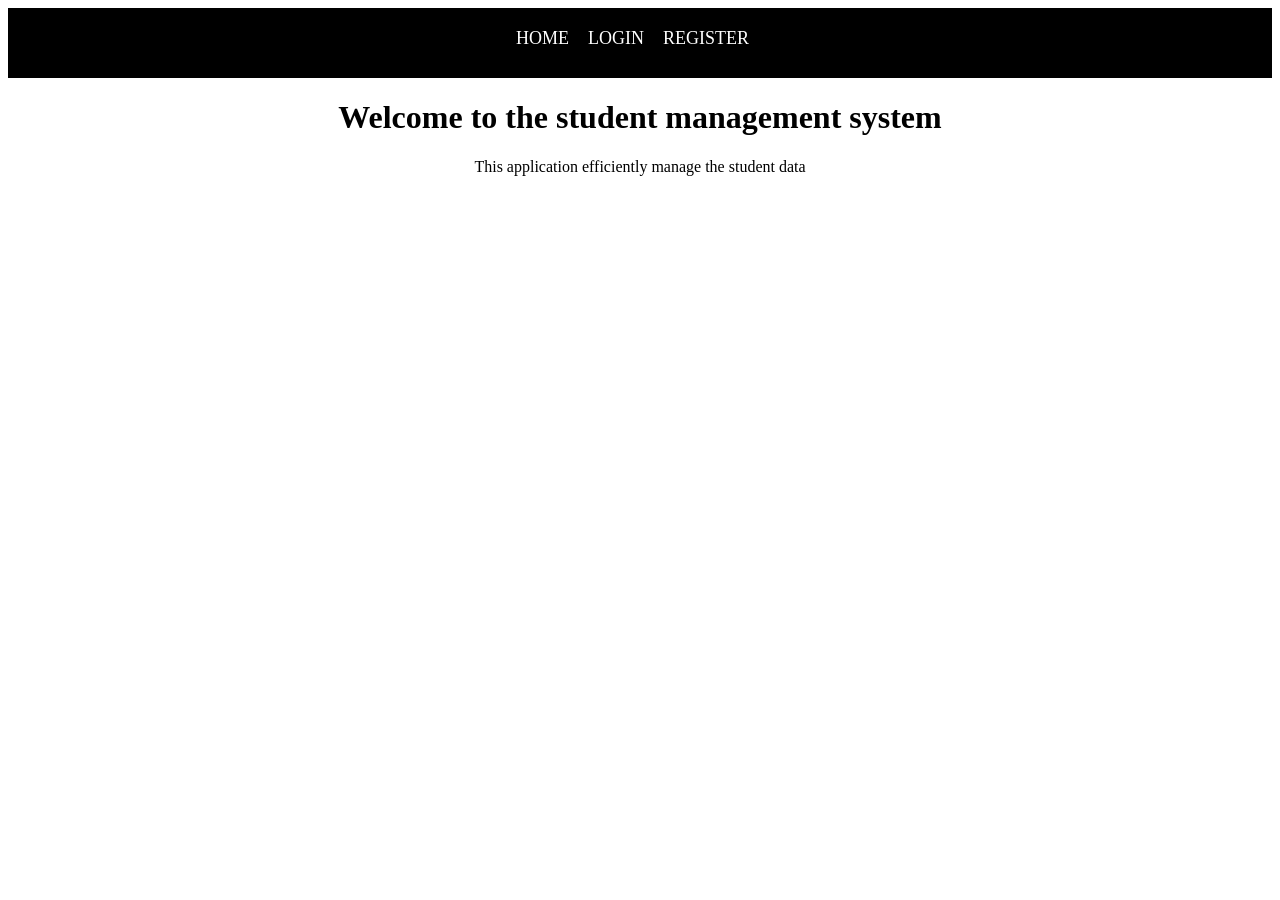
<file: index.html>
<!DOCTYPE html>
<html lang="en">
<head>
    <meta charset="UTF-8">
    <meta name="viewport" content="width=device-width, initial-scale=1.0">
    <title>index</title>
    <link rel="stylesheet" href="styles.css">
</head>
<body>
    <header>
        <a href="index.html">HOME</a>
        <a href="login.html">LOGIN</a>
        <a href="register.html">REGISTER</a>
    </header>
    <h1>Welcome to the student management system</h1>
    <p>This application efficiently manage the student data</p>

</body>
</html>
</file>
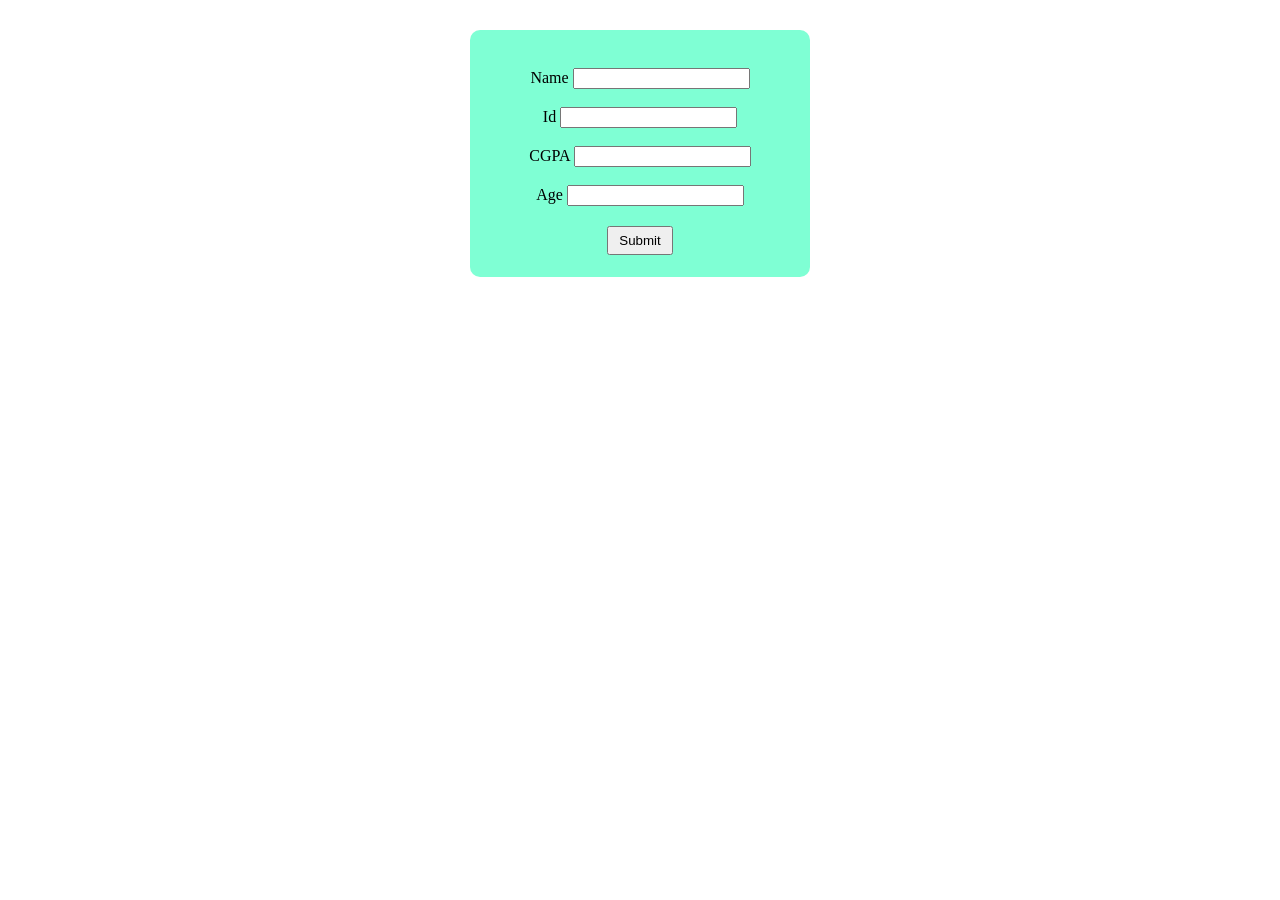
<file: add-student.html>
<!DOCTYPE html>
    <html lang="en">
    <head>
        <meta charset="UTF-8">
        <meta name="viewport" content="width=device-width, initial-scale=1.0">
        <title>add student</title>
        <link rel="stylesheet" href="styles.css">
    </head>
    <body>
        <form action="">
            <br>
            <label for="name">Name</label>
            <input type="text" required>
            <br><br>
            <label for="id">Id</label>
            <input type="text" required>
            <br><br>
            <label for="CGPA">CGPA</label>
            <input type="text" required>
            <br><br>
            <label for="age">Age</label>
            <input type="text" required>
            <br><br>
            <button>Submit</button>

        </form>
    </body>
    </html>
</file>
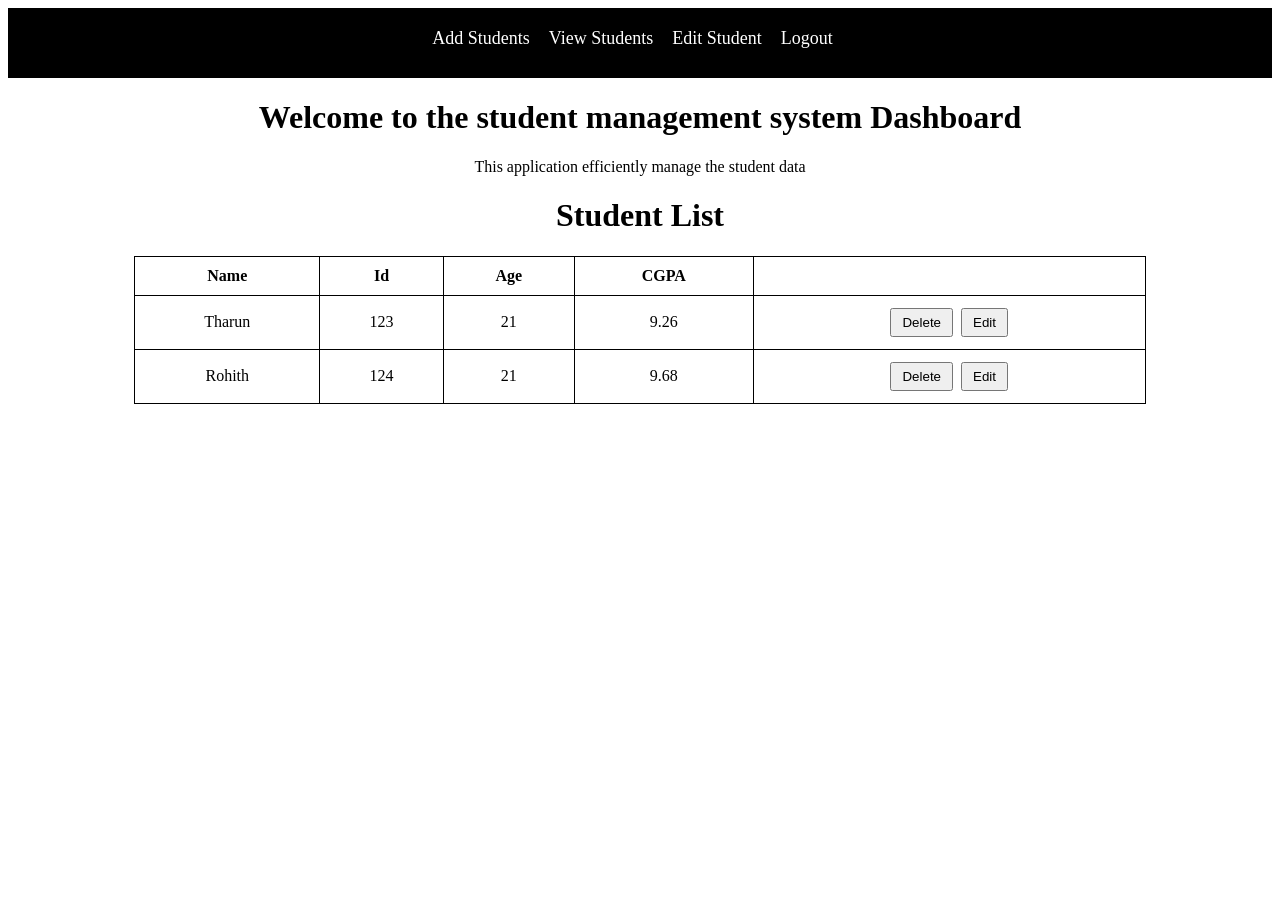
<file: dashboard.html>
<!DOCTYPE html>
<html lang="en">
<head>
    <meta charset="UTF-8">
    <meta name="viewport" content="width=device-width, initial-scale=1.0">
    <title>Dashboard</title>
      <link rel="stylesheet" href="styles.css">
</head>
<body>
    <header>
        <a href="add-student.html">Add Students</a>
        <a href="view-students.html">View Students</a>
        <a href="edit-student.html">Edit Student</a>
        <a href="logout.html">Logout</a>
    </header>
    <h1>Welcome to the student management system Dashboard</h1>
    <p>This application efficiently manage the student data</p>
      <h1>Student List</h1>
    <table border="1">
        <tr>
            <th>Name</th>
            <th>Id</th>
            <th>Age</th>
            <th>CGPA</th>
  
        </tr>
        <tr>
            <td>Tharun</td>
            <td>123</td>
            <td>21</td>
            <td>9.26</td>
            <td><button>Delete</button>
            <button><a href="edit-student.html">Edit</a></button>
            </td>
            
        </tr>
        <tr>
            <td>Rohith</td>
            <td>124</td>
            <td>21</td>
            <td>9.68</td>
            <td><button>Delete</button>
            <button><a href="edit-student.html">Edit</a></button>
            </td>
            
        </tr>
    </table>
</body>
</html>
</file>
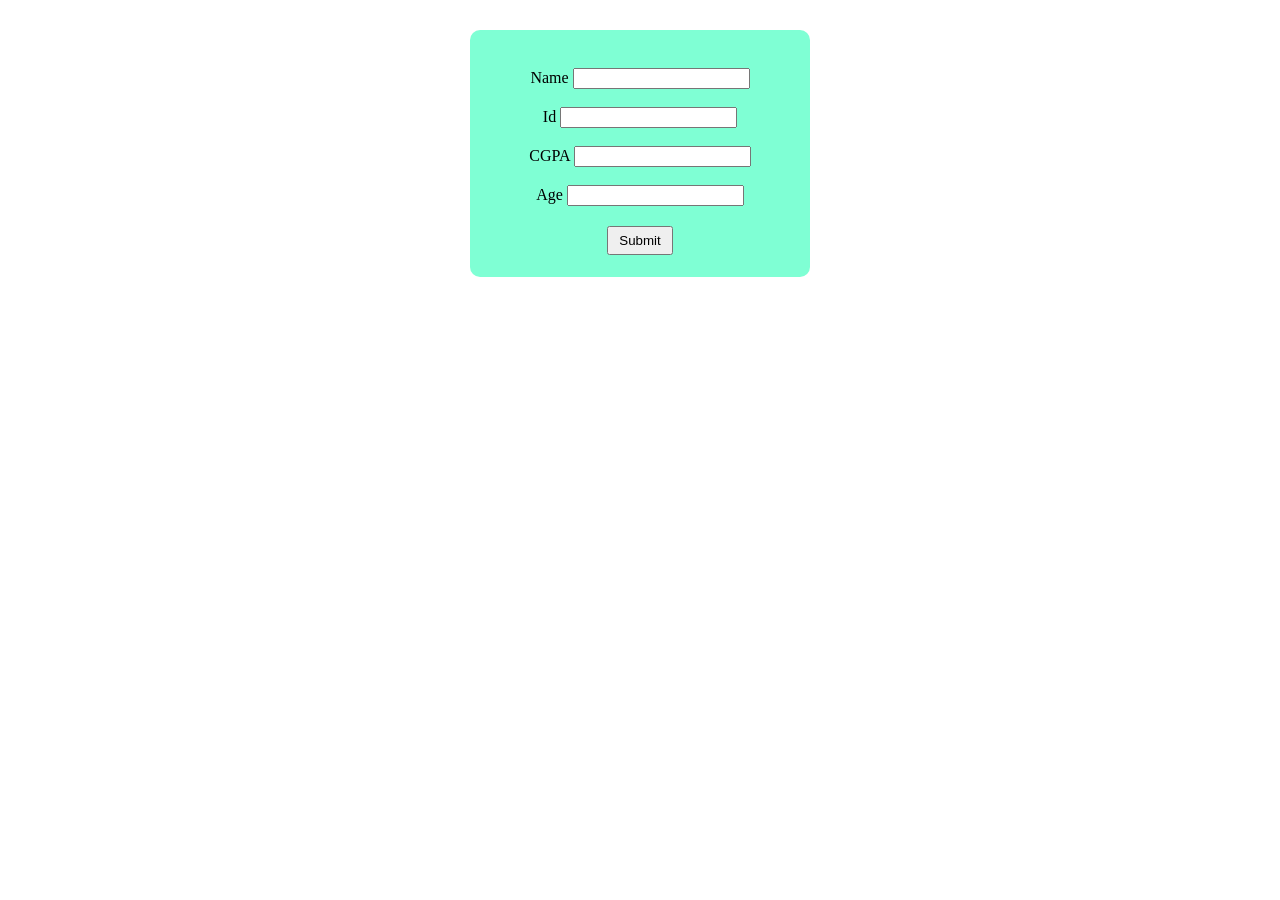
<file: edit-student.html>
<!DOCTYPE html>
    <html lang="en">
    <head>
        <meta charset="UTF-8">
        <meta name="viewport" content="width=device-width, initial-scale=1.0">
        <title>edit students</title>
        <link rel="stylesheet" href="styles.css">
    </head>
    <body>
        <form action="">
            <br>
            <label for="name">Name</label>
            <input type="text" required>
            <br><br>
            <label for="id">Id</label>
            <input type="text" required>
            <br><br>
            <label for="CGPA">CGPA</label>
            <input type="text" required>
            <br><br>
            <label for="age">Age</label>
            <input type="text" required>
            <br><br>
            <button>Submit</button>

        </form>
    </body>
    </html>
</file>
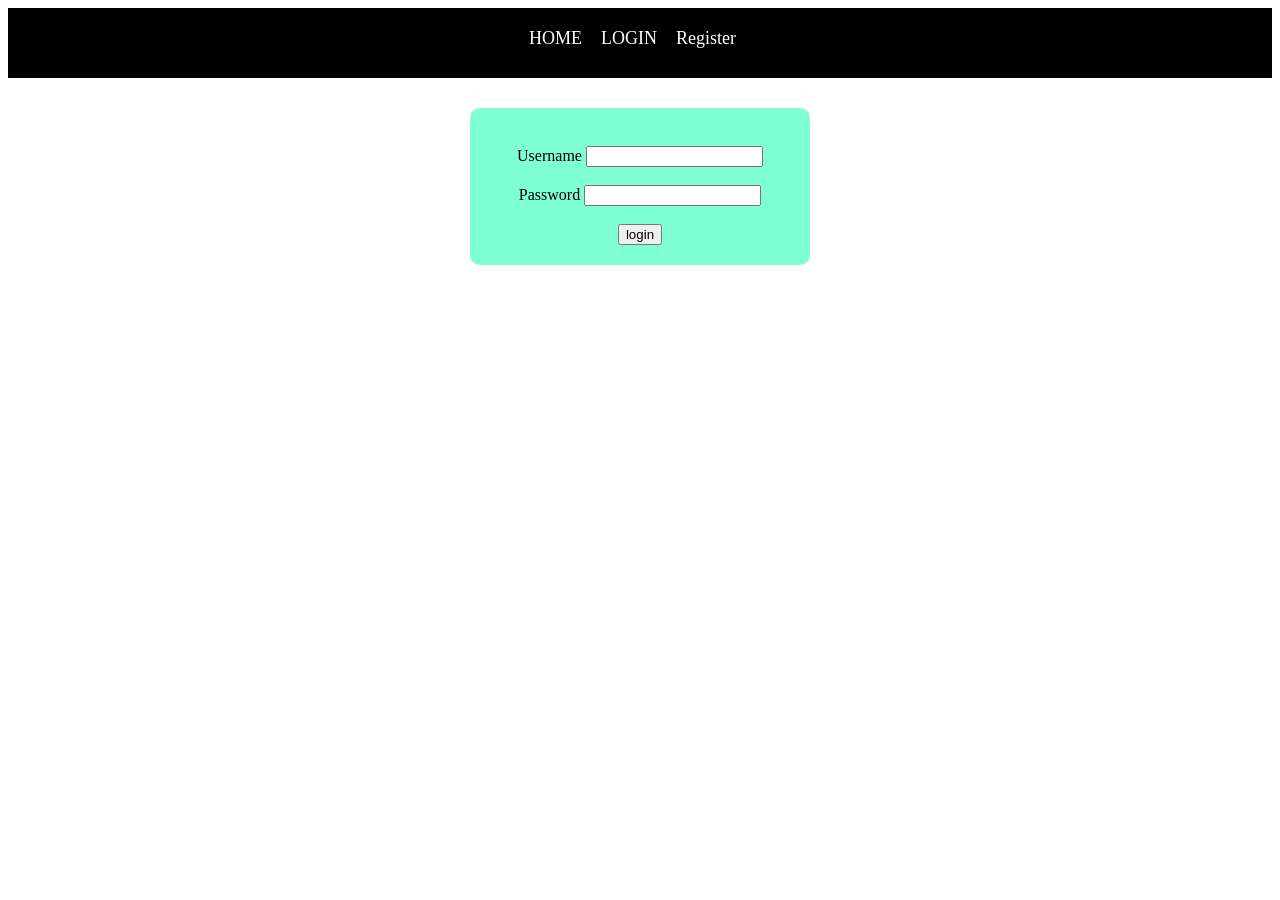
<file: login.html>
<!DOCTYPE html>
<html lang="en">
<head>
    <meta charset="UTF-8">
    <meta name="viewport" content="width=device-width, initial-scale=1.0">
    <title>login</title>
    <link rel="stylesheet" href="styles.css">
</head>
<body>
    <header>
        <a href="index.html">HOME</a>
        <a href="login.html">LOGIN</a>
        <a href="register.html">Register</a>
    </header>
    <form action="dashboard.html">
        <br>
        <label for="username">Username</label>
        <input type="text"  required>
        <br><br>
        <label for="password">Password</label>
        <input type="password" required>
        <br><br>
        <input type="submit" value="login">
    </form>
</body>
</html>
</file>
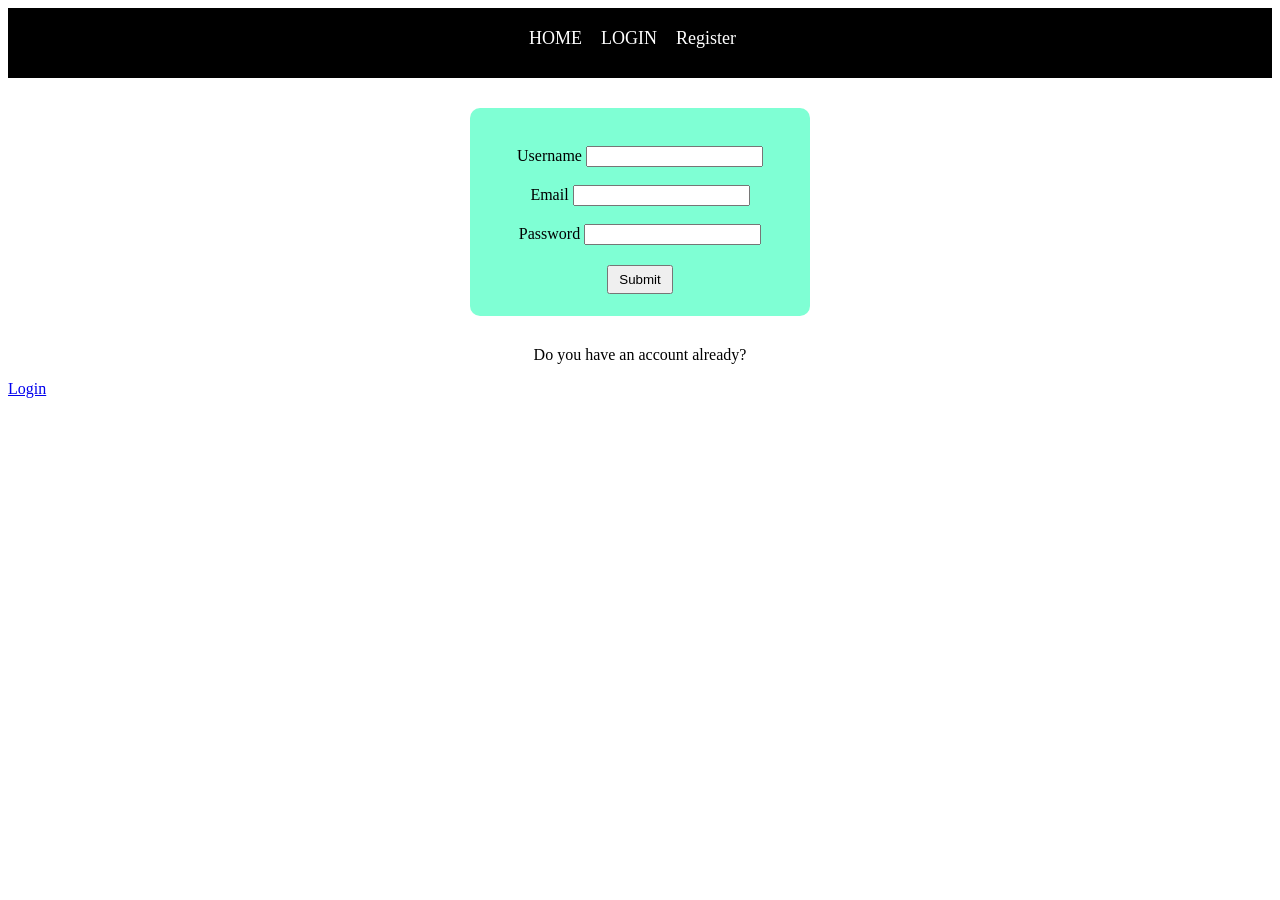
<file: register.html>
<!DOCTYPE html>
<html lang="en">
<head>
    <meta charset="UTF-8">
    <meta name="viewport" content="width=device-width, initial-scale=1.0">
    <title>register</title>
      <link rel="stylesheet" href="styles.css">
</head>
<body>
    <header>
        <a href="index.html">HOME</a>
        <a href="login.html">LOGIN</a>
        <a href="register.html">Register</a>
    </header>
    <form action="login.html">
       <br>
        <label for="username">Username</label>
        <input type="text"  required>
        <br><br>
        <label for="email">Email</label>
        <input type="email" required>
        <br><br>
        <label for="password">Password</label>
        <input type="password" required>
        <br><br>
        <button>Submit</button>
    </form>

    <p>Do you have an account already?</p>
    <a href="login.html" id="a1">Login</a>
</body>
</html>
</file>
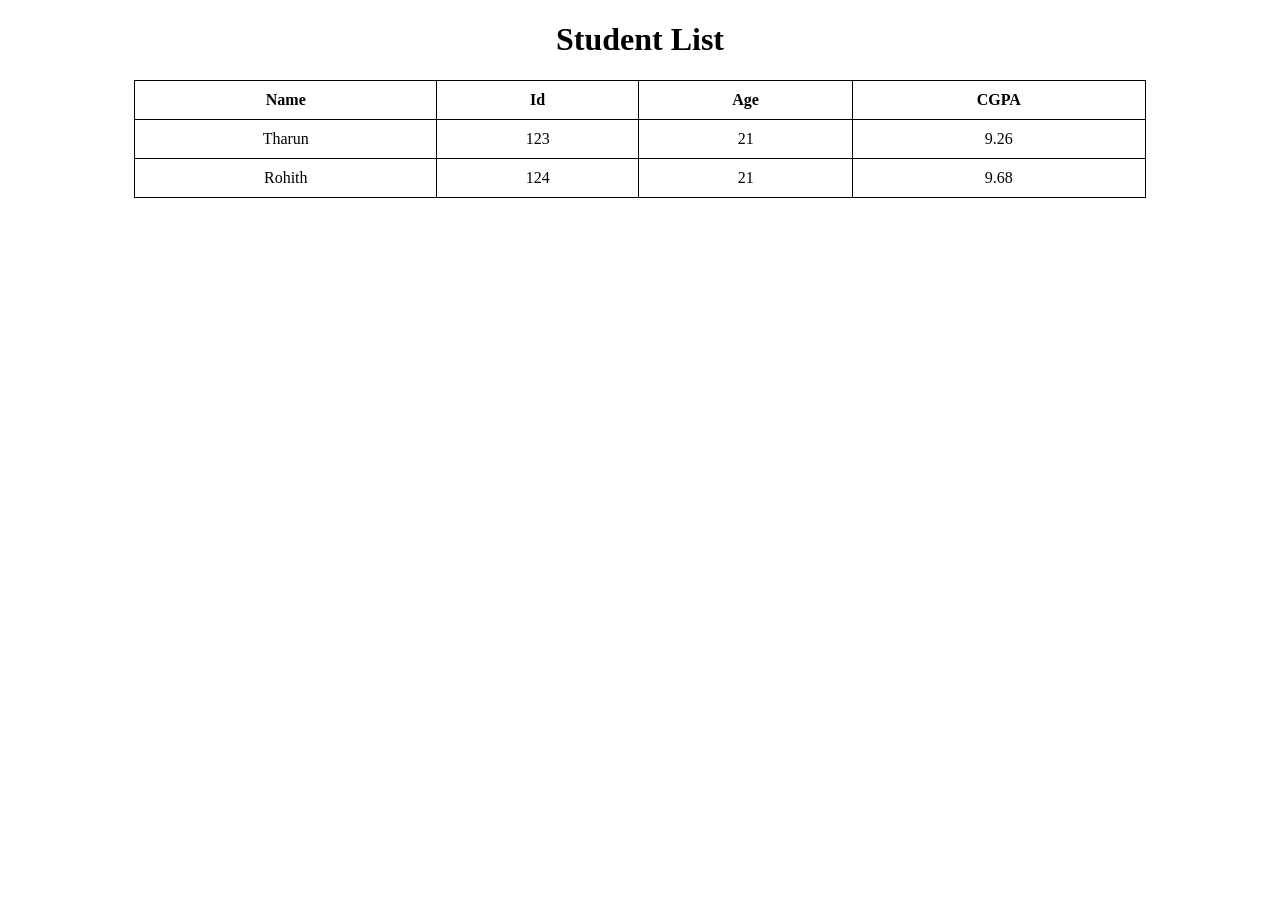
<file: view-students.html>
<!DOCTYPE html>
<html lang="en">
<head>
    <meta charset="UTF-8">
    <meta name="viewport" content="width=device-width, initial-scale=1.0">
    <title>view students</title>
    <link rel="stylesheet" href="styles.css">
</head>
<body>
    <h1>Student List</h1>
    <table>
        <tr>
            <th>Name</th>
            <th>Id</th>
            <th>Age</th>
            <th>CGPA</th>
            
        </tr>
        <tr>
            <td>Tharun</td>
            <td>123</td>
            <td>21</td>
            <td>9.26</td>
            
        </tr>
        <tr>
            <td>Rohith</td>
            <td>124</td>
            <td>21</td>
            <td>9.68</td>
            
        </tr>
    </table>
</body>
</html>
</file>
<file: styles.css>
header{
    background-color: black;
    width: 100%;
    text-align: center;
    padding-top: 20px;
    height: 50px;
}

header a{
    text-decoration: none;
    color: white;
    padding-right: 15px;
    font-size: 18px;
}

header a:hover{
    color: yellow;
}


h1, p{
    text-align: center;
}

form{
    text-align: center;
    background-color: aquamarine;
    width: 300px;
    margin: 30px auto;
    padding: 20px;
    border-radius: 10px;
}

table{
    border-collapse: collapse;
    width: 80%;
    margin: 20px auto;
    text-align: center;
}

table, th, td{
    border: 1px solid black;
    padding: 10px;
}

button{
    padding: 5px 10px;
    margin: 2px;
    cursor: pointer;
}

button a{
    text-decoration: none;
    color: black;
}

.center{
    text-align: center;
}
</file>
